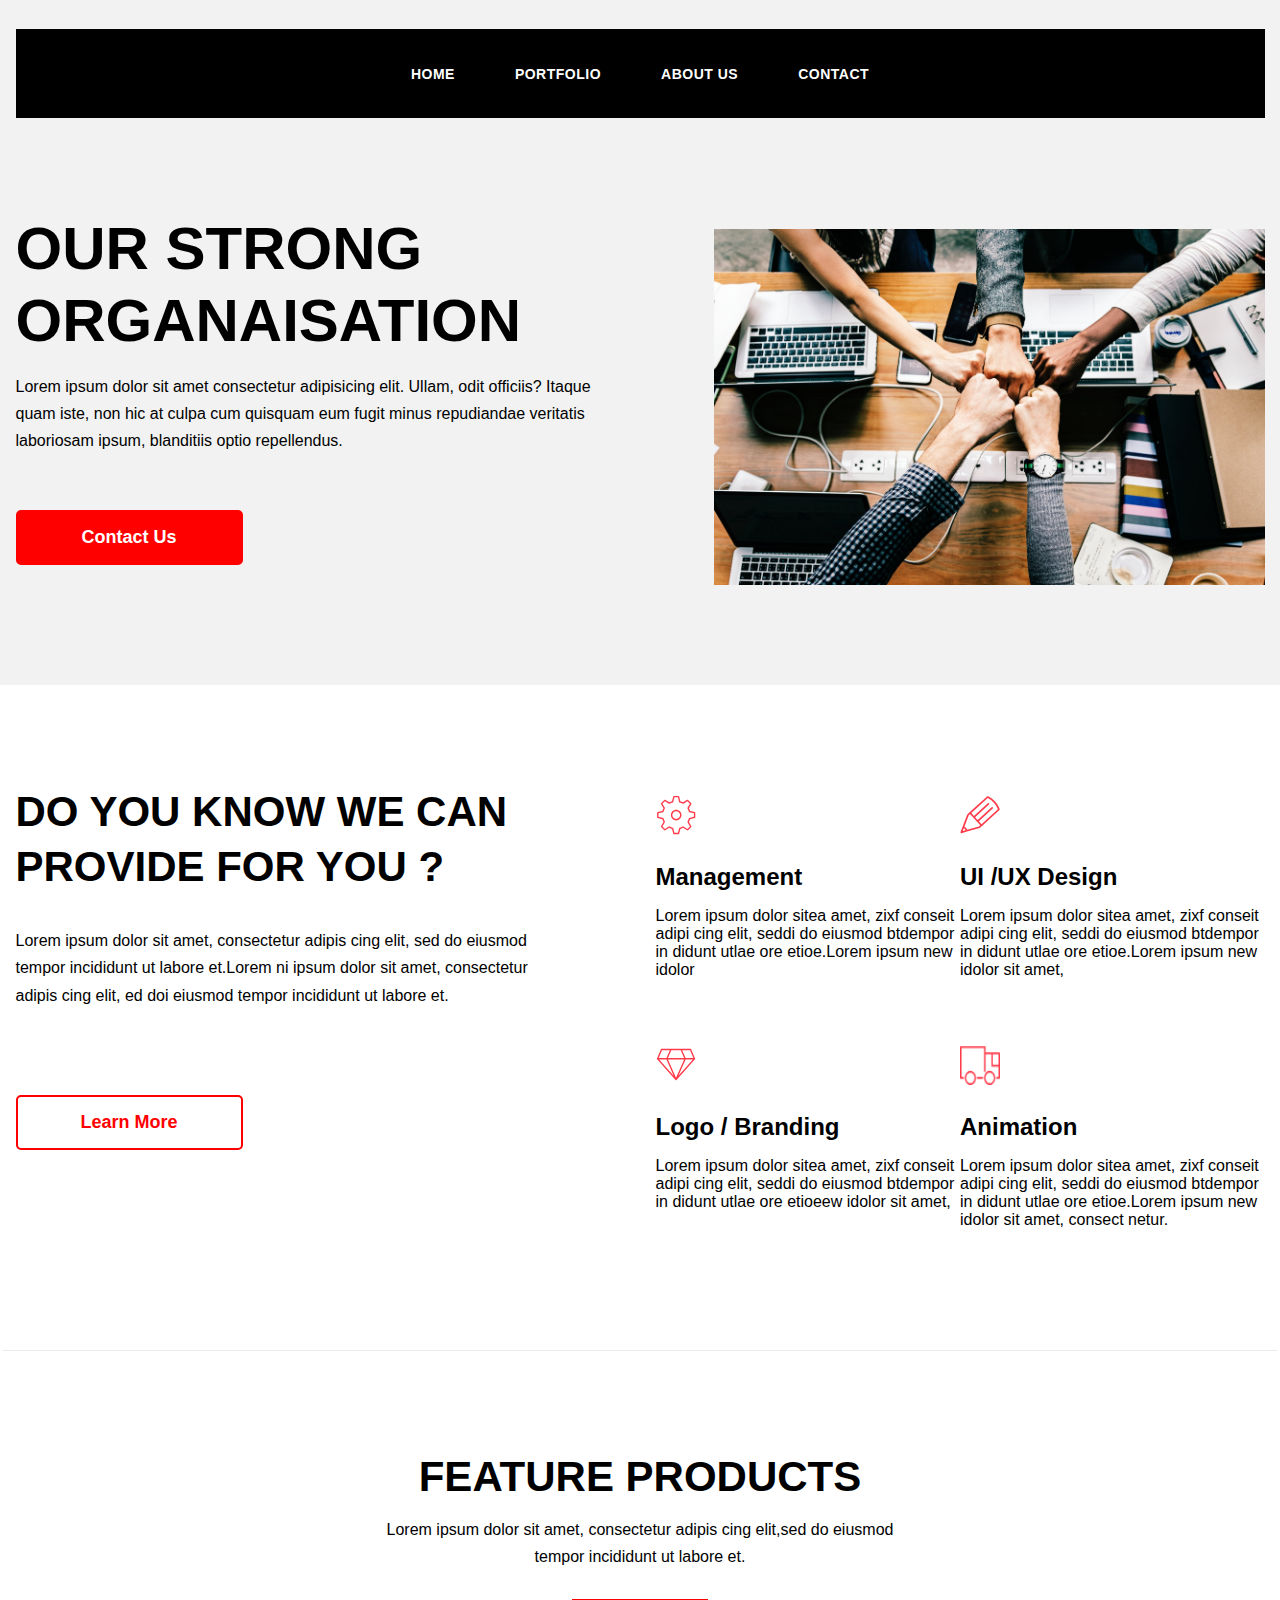
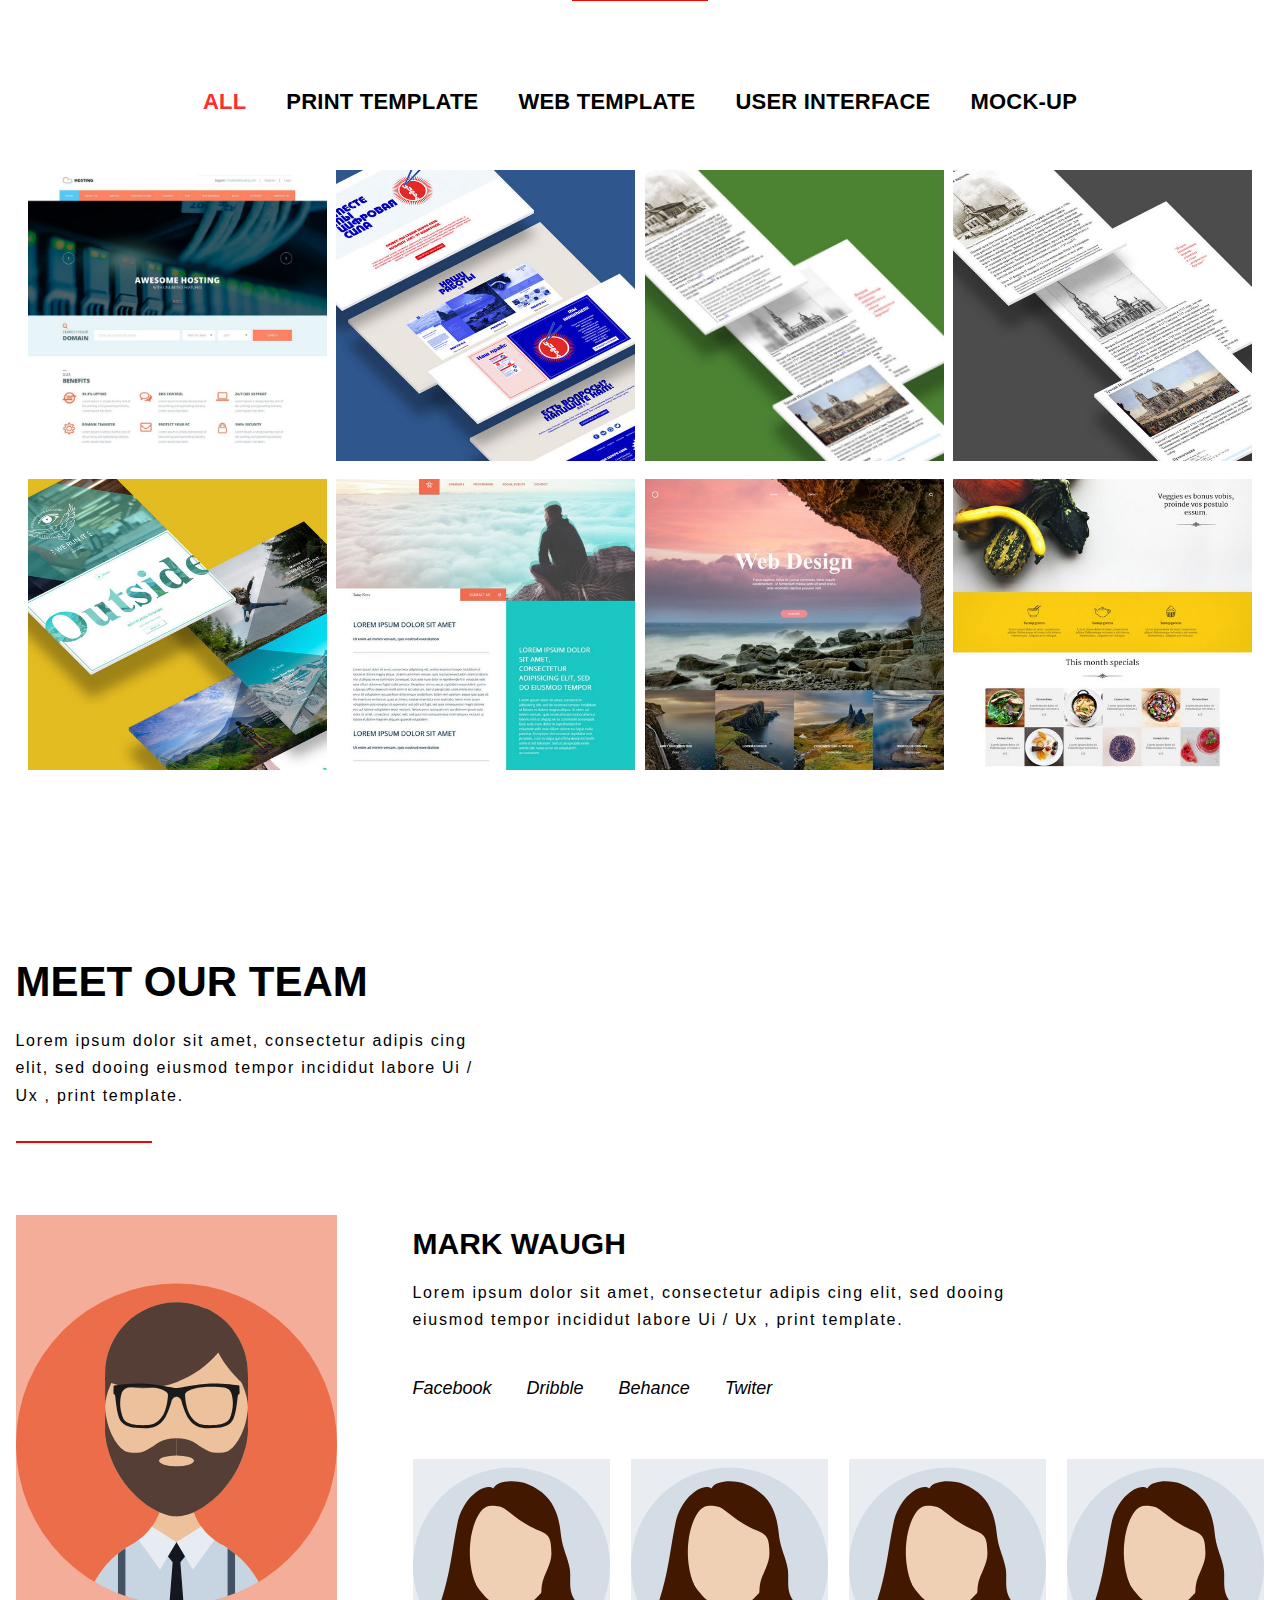
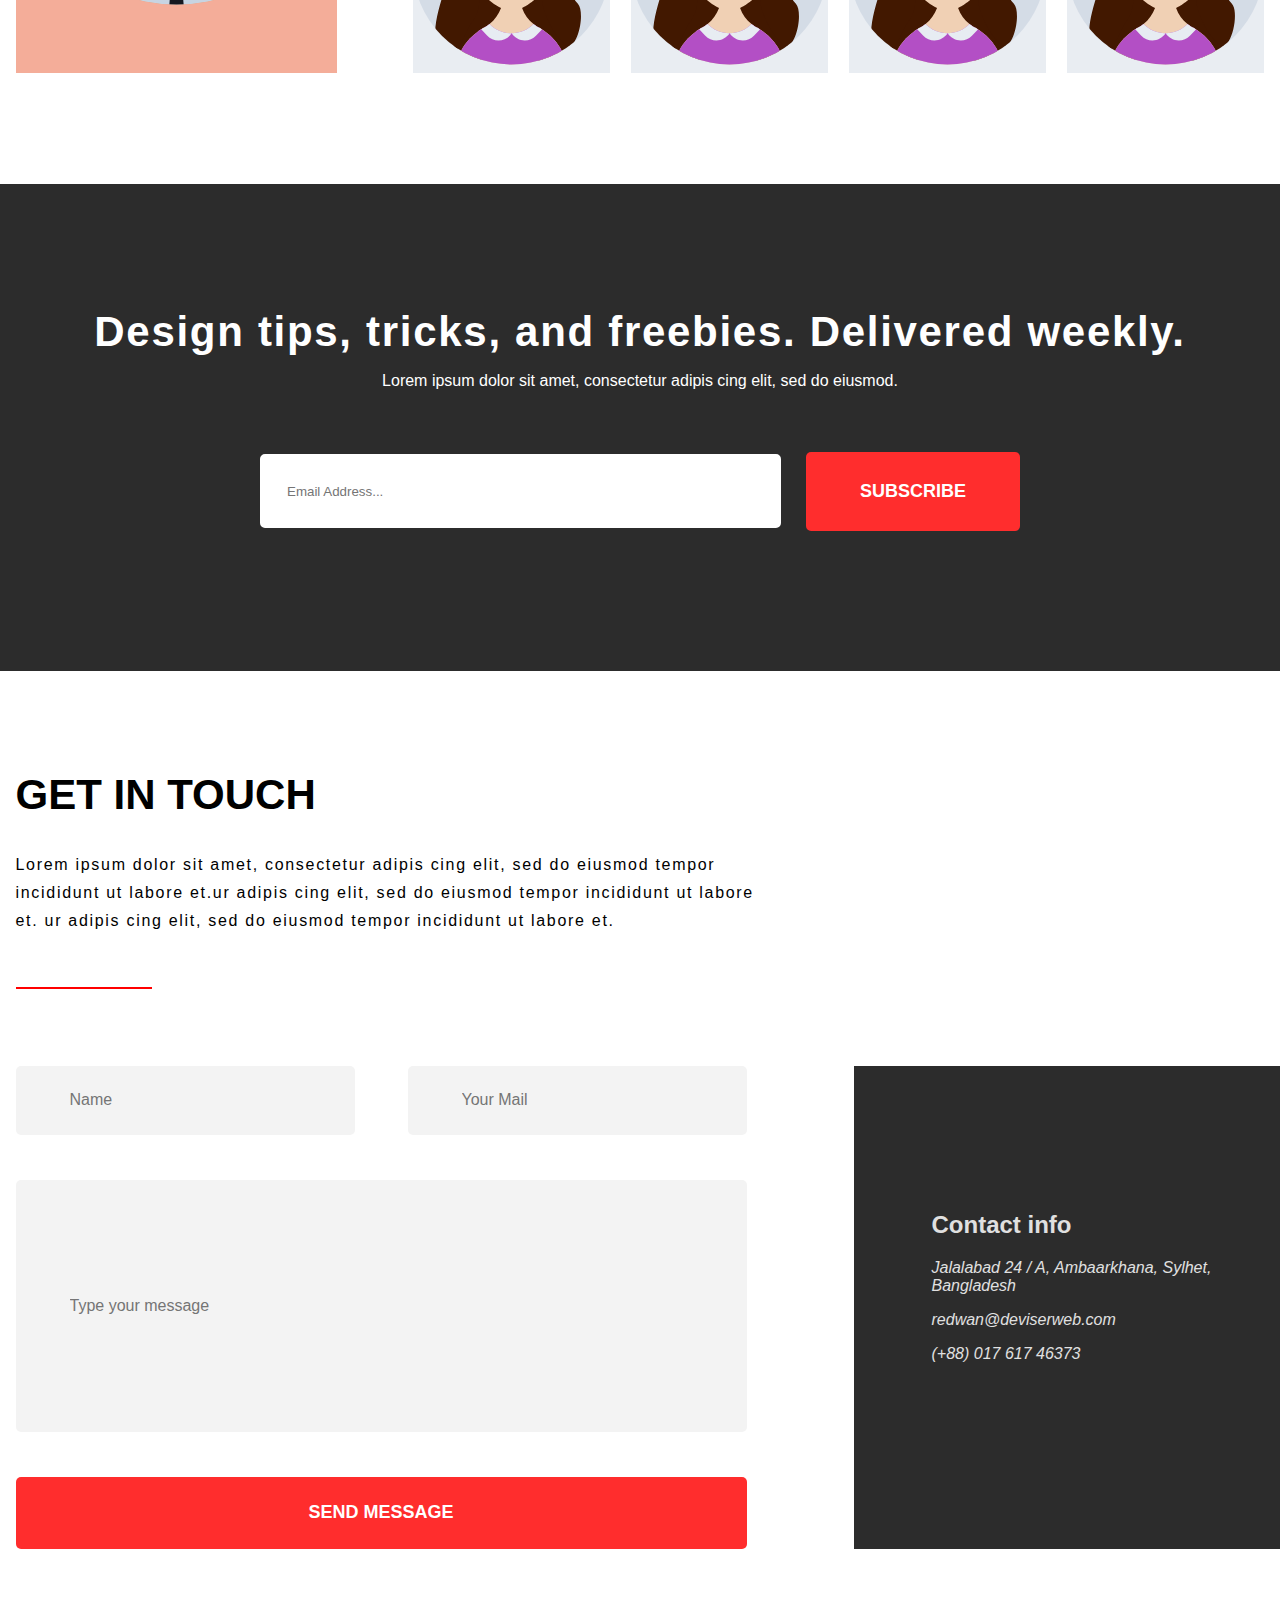
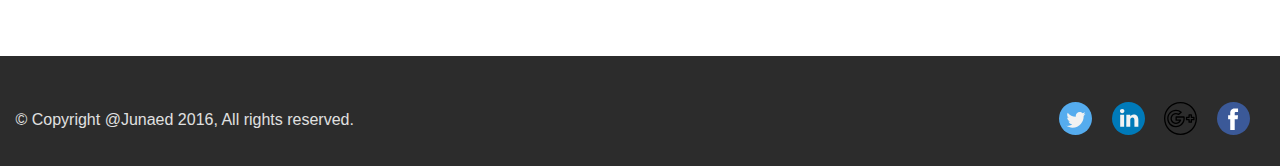
<file: index.html>
<!DOCTYPE html>
<html lang="ru">
<head>
	<meta charset="UTF-8">
	<title>4.8 Практика 1</title>
	<link rel="stylesheet" href="css/style.css">
</head>
<body class="page">
	<div class="page__up page__up_grey">
		<header>
			<ul class="nav-menu nav-menu_red">
				<li><a href="#">Home</a></li>
				<li><a href="#">Portfolio</a></li>
				<li><a href="#">About us</a></li>
				<li><a href="#">Contact</a></li>
			</ul>
		</header>	
		<div class="intro">
			<div class="intro__text">
				<h1>Our strong<br>
					organaisation
				</h1>		
				<p>Lorem ipsum dolor sit amet consectetur adipisicing elit. Ullam, odit officiis? Itaque quam iste, non hic at culpa cum quisquam eum fugit minus repudiandae veritatis laboriosam ipsum, blanditiis optio repellendus.
				</p>
				<div class="intro__contact-button contact-button_red">
							<a href="#">Contact Us</a>
				</div>
			</div>
			<img class="intro__img"src="images/office.jpeg" alt="our-office">
		</div> 	
	</div>
	<main class="page__content">
		<div class="page__content_bg-white">
			<div class="we-can">
				<div class="we-can__text">
					<h2>do you know we can<br>
						provide for you ?					
					</h2>
					<p>
						Lorem ipsum dolor sit amet, consectetur adipis cing elit, sed do eiusmod tempor incididunt ut labore et.Lorem ni ipsum dolor sit amet, consectetur adipis cing elit, ed doi eiusmod tempor incididunt ut labore et.
					</p>
					<div class="we-can__learn-button learn-button_red">
						<a href="#">Learn More</a>
					</div>
				</div>
				<div class="we-can__menu">
					<div class="we-can__menu-service">
							<img src="images/shester.svg" alt="img1" width="40px" height="40px">
							<h3>Management</h3>
							<p>Lorem ipsum dolor sitea amet, zixf conseit  adipi cing elit, seddi do eiusmod btdempor in didunt utlae ore etioe.Lorem ipsum new idolor</p>
					</div>
					<div class="we-can__menu-service">
							<img src="images/pen.svg" alt="img2" width="40px" height="40px">
							<h3>UI /UX Design</h3>
							<p>Lorem ipsum dolor sitea amet, zixf conseit  adipi cing elit, seddi do eiusmod btdempor in didunt utlae ore etioe.Lorem ipsum new idolor sit amet,</p>
					</div>
					<div class="we-can__menu-service">
							<img src="images/brilliance.svg" alt="img3" width="40px" height="40px">
							<h3>Logo / Branding</h3>
							<p>Lorem ipsum dolor sitea amet, zixf conseit  adipi cing elit, seddi do eiusmod btdempor in didunt utlae ore etioeew idolor sit amet,</p>
					</div>
					<div class="we-can__menu-service">
							<img src="images/car.png" alt="img4" width="40px" height="40px">
							<h3>Animation</h3>
							<p>Lorem ipsum dolor sitea amet, zixf conseit  adipi cing elit, seddi do eiusmod btdempor in didunt utlae ore etioe.Lorem ipsum new idolor sit amet, consect netur.</p>

					</div>			
				</div>
			</div>
			<div class="feature">
				<div class="feature__text">
					<h3>
						feature products
					</h3>
					<p>
						Lorem ipsum dolor sit amet, consectetur adipis cing elit,sed do eiusmod tempor incididunt ut labore et.
					</p>
					<hr size=2px width=134px align="center" color="red">
				</div>	
				<div class="feature__menu">
					<ul class="feature__menu_table">
						<li><a class="feature__menu_not-active feature__menu__active" href="#">All</a></li>
						<li><a class="feature__menu_not-active" href="#">print template</a></li>
						<li><a class="feature__menu_not-active" href="#">web template</a></li>
						<li><a class="feature__menu_not-active" href="#">user interface</a></li>	
						<li><a class="feature__menu_not-active" href="#">mock-up</a></li>
					</ul>
				</div>
				<div class="feature__menu_gallery">
					<img class="work" src="images/work-1.jpg" alt="img1">
					<img class="work" src="images/work-2.jpg" alt="img2">
					<img class="work" src="images/work-3.jpg" alt="img3">
					<img class="work" src="images/work-4.jpg" alt="img4">		
					<img class="work" src="images/work-5.jpg" alt="img5">	
					<img class="work" src="images/work-6.jpg" alt="img6">
					<img class="work" src="images/work-7.jpg" alt="img7">
					<img class="work" src="images/work-8.jpg" alt="img8">
				</div>
			</div>
			<div class="team">
				<div class="team__text">
					<h2>
						Meet our team
					</h2>
					<p>
						Lorem ipsum dolor sit amet, consectetur adipis cing elit, sed dooing eiusmod tempor incididut labore Ui / Ux , print template.
						</p>
						<hr size=2px width=134px align="left" color="red">
				</div>
				<div class="team__staff-menu">
					<div class="team__staff-menu_main-img">
						<img src="images/man.svg" alt="img-main">
					</div>
					<div class="team__staff-menu_not-main">
						<div class="team__staff-menu_main-text">
							<h4>
								mark waugh
							</h4>
							<p>
								Lorem ipsum dolor sit amet, consectetur adipis cing elit, sed dooing eiusmod tempor incididut labore Ui / Ux , print template.
							</p>
						</div>
						<ul class="team__social-menu">
							<li><a href="#">Facebook</a></li>
							<li><a href="#">Dribble</a></li>
							<li><a href="#">Behance</a></li>
							<li><a href="#">Twiter</a></li>
						</ul>
						<div class="team__staff-gallery">		
							<div class="staff">
								<h3 class="staff__name">sokina jue</h3>
								<img class="staff__photo" src="images/girl.svg" alt="Фото сотрудника">
							</div>
							<div class="staff">
								<h3 class="staff__name">sokina jue</h3>
								<img class="staff__photo" src="images/girl.svg" alt="Фото сотрудника">
							</div>
							<div class="staff">
								<h3 class="staff__name">sokina jue</h3>
								<img class="staff__photo" src="images/girl.svg" alt="Фото сотрудника">
							</div>
							<div class="staff">
								<h3 class="staff__name">sokina jue</h3>
								<img class="staff__photo" src="images/girl.svg" alt="Фото сотрудника">
							</div>
						</div>
					</div>
				</div>
			</div>
			<div class="subscribe">
				<div class="subscribe__text">
					<h2>
					Design tips, tricks, and freebies. Delivered weekly.
					</h2>
					<p>Lorem ipsum dolor sit amet, consectetur adipis cing elit, sed do eiusmod.</p>
				</div>
				<form class="subscribe__form" action="" method="GET">
					<input required class="subscribe__email" type="email" name="subscribe__email" placeholder="Email Address...">		
					<button class="subscribe__button" type="submit">subscribe</button>
				</form>
			</div>
			<div class="message">			
				<div class="message__text">
						<h2>
							get in touch
						</h2>
						<p>Lorem ipsum dolor sit amet, consectetur adipis cing elit, sed do eiusmod tempor incididunt ut labore et.ur adipis cing elit, sed do eiusmod tempor incididunt ut labore et. ur adipis cing elit, sed do eiusmod tempor incididunt ut labore et.</p>
						<hr color="red">
				</div>
				<div class="message-contact-after-box">
					<div class="feedback__left-box left-box_decor"></div>
					<div class="message-contact">
						<div class="message__form">
							<form class="message__form_menu">
								<input required name="message__form_name" class="message__input message__form_name" placeholder="Name" type="text">
								<input required name="message__form_mail"class="message__input message__form_mail" placeholder="Your Mail" type="email">
								<input required name="message__form_body" class="message__input message__form_body" placeholder="Type your message" type="text">
								<button class="message__form_send-button" type="submit">send message</button>
							</form>
						</div>	
						<section class="contacts">
							<h2 class="contacts__heading">Contact info</h2>
							<address class="contacts__address">
								<p class="contacts__line">Jalalabad 24 / A, Ambaarkhana, Sylhet, Bangladesh<br></p>
								<p class="contacts__line">redwan@deviserweb.com<br></p>
								<p class="contacts__line">(+88) 017 617 46373<br></p>
							</address>
						</section>
					</div>
					<div class="feedback__right-box contacts__decor"></div>
				</div>	
			</div>
		</div>	
    </main>
	<footer>
		<div class="footer-content">
			<span class="copyright">&copy Copyright &#64Junaed 2016, All rights reserved.
			</span>
			<div class="footer-social">
				<img src="images/twitter.svg" alt="twitter">
				<img src="images/linkedin.svg" alt="linkedin">
				<img src="images/google-plus.svg" alt="google-plus">
				<img src="images/facebook.svg" alt="facebook">
			</div>
		</div>
	</footer>	
</body>
</html>
</file>
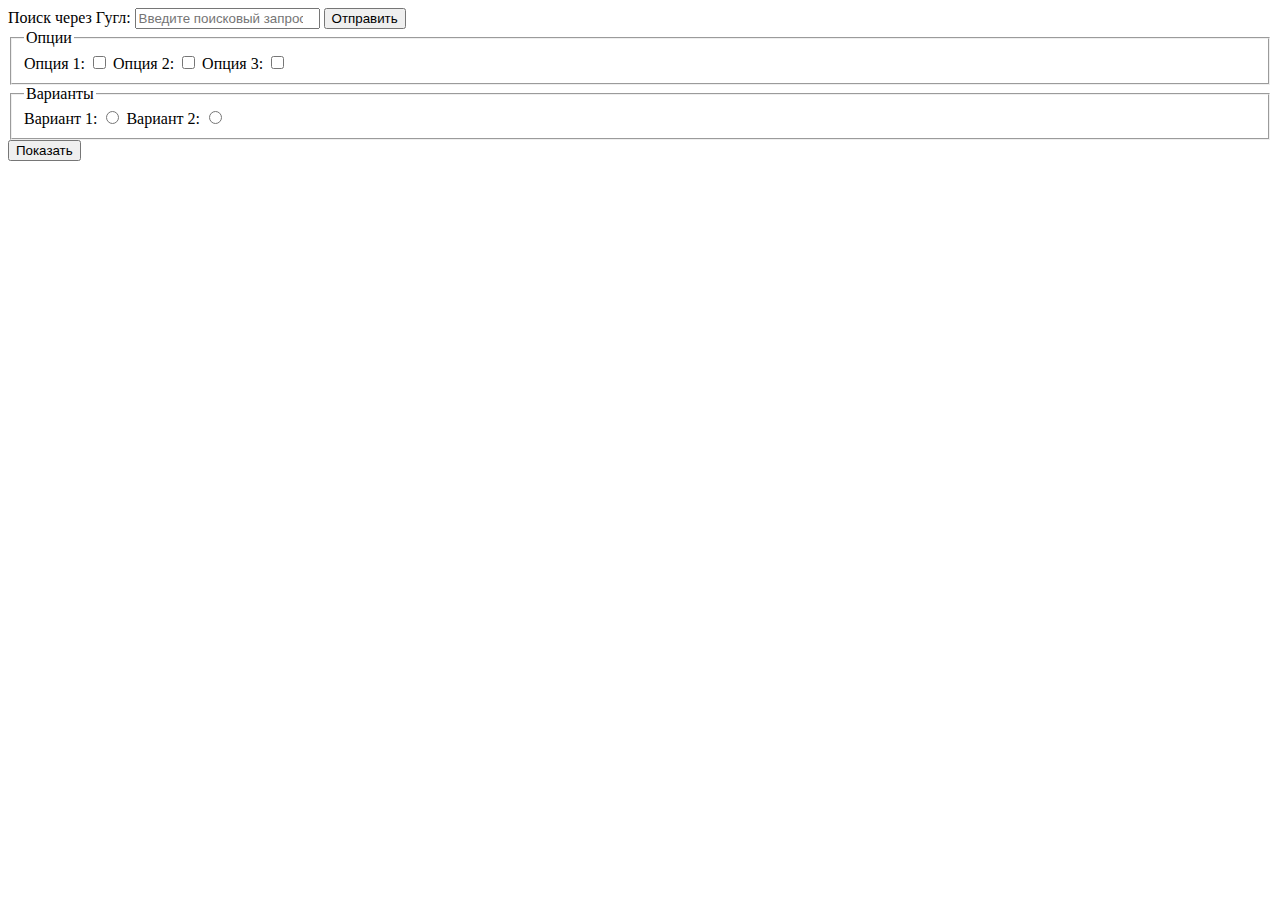
<file: search.html>
<!DOCTYPE html>
<html lang="en">
<head>
	<meta charset="UTF-8">
	<meta name="viewport" content="width=device-width, initial-scale=1.0">
	<title>Document</title>
</head>
<body>
	<form action="https:/google.com/search" method="GET">
		<label for="google__search">Поиск через Гугл: </label>
     	<input type="search" name="q" id="google__search" placeholder="Введите поисковый запрос">
		<button type="submit">Отправить</button>


<form class="form" action="" method="GET">
       <fieldset>
               <legend>Опции</legend>
               <label for="option-1">Опция 1: </label>
               <input type="checkbox" id="option-1" name="option" value="option-1">

               <label for="option-2">Опция 2: </label>
               <input type="checkbox" id="option-2" name="option" value="option-2">
               <label for="option-3">Опция 3: </label>
               <input type="checkbox" id="option-3" name="option" value="option-3">
       </fieldset>
       <fieldset>
               <legend>Варианты</legend>
               <label for="variant-1">Вариант 1: </label>
               <input type="radio"❺ id="variant-1" name="variant"❼ value="variant-1">

               <label for="variant-2">Вариант 2: </label>
               <input type="radio" id="variant-2" name="variant" value="variant-2">

       </fieldset>
       <button type="submit">Показать</button>
</form>


</form>

</body>
</html>
</file>
<file: css/style.css>
@font-face {
	font-family: 'Open Sans', sans-serif;
		src: url(../fonts/OpenSans-Regular.ttf);
		font-weight: normal;
	 	font-style: normal;	
}
@font-face {
	font-family: 'Open Sans', sans-serif;
		src: url(../fonts/OpenSans-Italic.ttf);
		font-weight: normal;
	 	font-style: italic;	
}
@font-face {
	font-family: 'Open Sans', sans-serif;
		src: url(../fonts/OpenSans-SemiBold.ttf);
		font-weight: 600;
	 	font-style: normal;	
}
@font-face {
	font-family: 'Open Sans', sans-serif;
		src: url(../fonts/OpenSans-Bold.ttf);
		font-weight: 700;
	 	font-style: normal;	
}
@font-face {
	font-family: 'Open Sans', sans-serif;
		src: url(../fonts/OpenSans-ExtraBold.ttf);
		font-weight: 800;
	 	font-style: normal;	
}
header, .nav-menu, .intro, .we-can, .feature, .feature__menu, .feature__menu_table, .feature__menu_gallery, .team,.team__staff-menu, .footer-content {
	display: flex;
	flex-wrap: wrap;
	justify-content: space-between;
	padding-right: 1vw;
	padding-left: 1vw;
	margin: 0 auto;
	max-width: 1249px;
}

body {
	font-family: 'OpenSans', sans-serif;
	margin: 0;
	padding: 0;
}
.page__up_grey {
	background-color: #f2f2f2;
	padding-top: 29px;
	padding-bottom: 100px;
}
header {
	align-items: stretch;
	justify-content: center;
	width: 100%;
	min-height: 89px;
	background-color: #000;
	padding: 0;
	margin-bottom: 95px;
}
.nav-menu {

}
.nav-menu li {
	display: flex;
	justify-content: center;
	align-items: center;
}
.nav-menu a {
	display: flex;
	justify-content: center;
	align-items: center;
	padding: 0 30px;
	font-size: 14px;
	font-weight: 600;
	color: #fff;
	list-style: none;
	text-decoration: none;
	text-transform: uppercase;
	letter-spacing: 0.5px;
	min-height: 89px;
}
.nav-menu_red a:hover {
	background-color: red;
	visibility: visible;
}
.intro {

}
.intro__text {
	margin: 0 0;
	font-weight: normal;
	font-style: normal;
	max-width: 618px;
	word-break: break-word;
}
.intro__text h1 {
	margin: 0;
	font-size: 60px;
	font-weight: 800;
	text-transform: uppercase;
	line-height: 1.2;
}
.intro__text p {
	line-height: 1.7;
	margin-bottom: 55px;
}
.intro__contact-button {
	display: flex;
	justify-content: center;
	align-items: flex-end;
	margin: 0 0;
	width: 217px;
	height: 45px;
	background-color: red;
	border: 5px solid red;
	border-radius: 5px;
}
.intro__contact-button a {
	display: flex;
	align-self: center;
	margin: 0 0;
	font-size: 18px;
	font-weight: 700;
	text-decoration: none;
	color: #fff;
}

.intro__img {
	margin-top: 16px;
	background-color: red;
	width: 551px;
	height: 356px;
	right: 0;
	bottom: 0px;
}
/*end section intro*/
}
.page__content_bg-white {
	background-color: white;
}
.we-can {
	padding-top: 100px;
	padding-bottom: 55px;
	border-bottom: solid 1px #ececec;
	margin-bottom: 60px;
}
.we-can__text {
	margin: 0;
	font-weight: normal;
	font-style: normal;
	max-width: 540px;
}
.we-can__text h2 {
	margin: 0;
	font-weight: 700;
	font-size: 42px;
	text-transform: uppercase;
	line-height: 1.3;
	margin-bottom: 33px;
}
.we-can__text p {
	line-height: 1.7;
	margin-bottom: 86px;
}
.we-can__learn-button {
	display: flex;
	justify-content: center;
	align-items: flex-end;
	margin: 0 0;
	width: 223px;
	height: 51px;
	border: 2px solid red;
	border-radius: 5px;
}
.we-can__learn-button a {
	display: flex;
	align-self: center;
	font-size: 18px;
	font-weight: 700;
	text-decoration: none;
	color: red;
}
.we-can__menu {
	padding-top: 10px;
	flex: 1 1;
	max-width: 609px;
	display: flex;
	flex-wrap: wrap;
}
.we-can__menu-service {
	flex: 1 1 288px;
	width: 288px;
	margin-bottom: 50px;
}
.we-can__menu-service img{
	
}
.we-can__menu-service h3 {
	font-weight: 600;
	font-size: 24px;
	margin-bottom: 10px;
}
/*                   end of block 2                      */
.feature {
	display: flex;
	flex-direction: column;
	justify-content: center;
	margin-bottom: 85px;
}
.feature__text {
	display: inline-block;
	max-width: 1249px;
	text-align: center;
	margin-bottom: 82px;
}
.feature__text h3 {
	font-weight: 700;
	font-size: 42px;
	color: #000;
	text-transform: uppercase;
	margin-bottom: 15px;
}
.feature__text p {
	margin: 0 auto;
	max-width: 536px;
	font-weight: 400;
	font-size: 16px;
	text-align: center;
	line-height: 1.7;
	margin-bottom: 29px;
}
.feature__text hr {
	color: red;
}
.feature__menu {

}
.feature__menu_table li {
	display: flex;
	justify-content: center;
	align-items: center;
}

.feature__menu_not-active {
	display: flex;
	justify-content: center;
	align-items: center;
	padding: 0 20px;
	font-size: 22px;
	font-weight: 600;
	color: #000;
	list-style: none;
	text-decoration: none;
	text-transform: uppercase;
	line-height: 22px;
	letter-spacing: 0.22px;
	margin-bottom: 57px;
}
.feature__menu__active {
	color: #ff2d2d;
	opacity: 1;
}
.feature__menu_not-active:hover {
	color: #ff2d2d;

}


.feature__menu_gallery {
	display: flex;
	flex-wrap: wrap;
	align-items: flex-start;
	justify-content: space-between;
	margin-bottom: 50px;
}
.work {
	flex: 1 1 24%;
	min-width: 250px;
	max-width: 299px;
	height: 291px;
	margin-bottom: 18px;
	object-fit: cover;
}
.team {
	flex-direction: column;
	margin-bottom: 107px;
}
.team__text {

	text-align: left;
}
.team__text h2 {
	font-weight: 700;
	font-size: 42px;
	color: #000 ;
	text-transform: uppercase;
	margin-bottom: 21px;
}
.team__text p {
	margin: 0;
	max-width: 478px;
	font-weight: 400;
	font-size: 16px;
	line-height: 1.7;
	letter-spacing: 1.7px;
	padding-bottom: 32px;
}
.team__text hr {
	margin: 0;
	color: red;
	margin-bottom: 72px;
}
.team__staff-menu {
	flex-direction: row;
	margin: 0;
	padding: 0;
}
.team__staff-menu_main-img {
	margin: 0;
	padding: 0;
}
.team__staff-menu_main-img img {
	flex-shrink: 0;
	width: 321px;
	height: 458px;
	margin-right: 65px;
	background-color: #eb6d4a8f;
	align-self: start;
}
.team__staff-menu_not-main {
	margin: 12px 0 0 0;
	display: flex;
	flex-direction: column;
	width: 852px;
}
.team__staff-menu_main-text {
	text-align: left;
}
.team__staff-menu_main-text h4 {
	margin: 0;
	text-transform: uppercase;
	font-weight: 600;
	font-size: 30px;
	margin-bottom: 18px;
}
.team__staff-menu_main-text p {
	margin: 0;
	max-width: 663px;
	font-weight: 400;
	font-size: 16px;
	line-height: 1.7;
	letter-spacing: 1.7px;
	padding-bottom: 45px;
}
.team__social-menu {
	display: flex;
	list-style: none;
	margin: 0;
	padding: 0;
	margin-bottom: 60px;
}
.team__social-menu li {
	margin: 0;
}
.team__social-menu a {
	margin: 0;
	padding-right: 35px;
	text-decoration: none;
	color: #000;
	font-style: italic;
	font-size: 18px;
	font-weight: normal;
}
.team__social-menu a:hover {
	text-decoration: underline;
}
.team__staff-gallery {
	display: flex;
	flex-wrap: wrap;
	justify-content: space-between;	
	align-items: center;
	max-width: 852px;
}
/*.members {
	display: flex;
	align-items: center;
	flex-wrap: wrap;
}*/

.staff {
	position: relative;
}

.staff__name {
	display: flex;
    justify-content: center;
    align-items: center;
	visibility: hidden;
	color: #ffffff;
	position: absolute;
	bottom: 0;
	width: 100%;
	height: 37px;
	text-align: center;
	background-color: #000;
	opacity: 0.5;
	margin: 0;
}

.staff:hover > .staff__name {
	visibility: visible;
}

.staff__photo {
	display: block;
	width: 197px;
	height: 214px;
	background-color: #d4dce680;
}
/* end of section TEAM*/
.subscribe {
	box-sizing: border-box;
	display: block;
	width: 100%;
	max-width: 100%;
	background-color: #2c2c2c;
	padding-top: 124px;
	padding-bottom: 140px;
}

.subscribe__text {
	max-width: 1249px;
	margin: 0 auto;
	text-align: center;
}
.subscribe h2 {
	margin: 0 auto;
	font-size: 42px;
	font-weight: 700;
	color: #fff;
	letter-spacing: 1.7px;
	margin-bottom: 15px;
}
.subscribe p {
	color: #fff;
	margin-bottom: 62px;
}
.subscribe__form {
	display: flex;
	flex-wrap: wrap;
	justify-content: center;
	align-items: center;
}

.subscribe__email {
	box-sizing:border-box;
	display: flex;
	justify-content: flex-start;
	align-items: center;
	background-color: #fff;
	margin-right: 25px;
	padding-left: 25px;
	color: grey;
	flex: 0 1 521px;
	height: 74px;
	border: 2px solid #fff;
	border-radius: 5px;
}

.subscribe__button {
	display: flex;
	align-items: center;
	justify-content: center;
	color: #fff;
	font-size: 18px;
	font-family: 'Open Sans', Helvetica, Arial, sans-serif;
	font-weight: 700;
	width: 214px;
	min-height: 79px;
	background-color: #ff2d2d;
	border: none;
	border-radius: 5px;
	text-transform: uppercase;
	text-decoration: none;
}

/*End of SUBSCRIBE*/

.message {
	margin-top: 100px;
	display: flex;	
	flex-direction: column;
	box-sizing: border-box;
/*	align-items: flex-end;*/
	justify-content: center;
	width: 100%;
	max-width: 100%;
	margin-bottom: 107px;
}
.message__text {
	width: 100%;
	max-width: 1249px;
	margin: 0 auto;
	text-align: left;
}
.message__text h2 {
	margin: 0;
	text-transform: uppercase;
	font-size: 42px;
	font-weight: 700;
	padding-bottom: 32px;
}
.message__text p {
	margin: 0;
	max-width: 753px;
	font-weight: 400;
	font-size: 16px;
	line-height: 28px;
	letter-spacing: 1.7px;
	padding-bottom: 52px;
}
.message__text hr {
	margin: 0;
	color: red;	
	width: 134px;
	margin-bottom: 77px;
}
.message-contact-after-box {
	display: flex;
	justify-content: center;
}
.feedback__left-box {
	min-height: 481px;
	flex: 1 1 auto;
}
.left-box_decor {

}
.message-contact {
	display: flex;
	max-width: 1249px;
	justify-content: center;
	flex: 1 1 auto;
	margin: 0 auto;
}
.message__form {
	position: relative;
	display: flex;
	justify-content: space-between;
	flex-wrap: nowrap;
	width: 100%;
	max-width: 731px;
	margin-right: 107px;
    padding-left: 0;
    padding-right: 0;
}
.message__form_menu {
	display: flex;
	flex-wrap: wrap;
	justify-content: space-between;
}

.message__input {
	color: #8e8e8e;
	box-sizing: border-box;
	padding-left: 54px;
	padding-right: 54px;
	border: none;
	border-radius: 5px;
	background-color: #f3f3f3;	
	margin-bottom: 45px;
}

.message__form_name, .message__form_mail {
	display: flex;
	align-items: center;
	font-size: 16px;
	width: 339px;
	height: 69px;
}
.message__form_body {
	resize: none;
	font-size: 16px;
	font-family: 'Open Sans', Helvetica, Arial, sans-serif;
	width: 100%;
	max-width: 731px;
	height: 252px;
	box-sizing: border-box;
	padding: 35px 54px;
}
.message__form_send-button {
	display: flex;
	align-items: center;
	justify-content: center;
	width: 100%;
	max-width: 731px;
	height: 72px;
	color: #fff;
	font-size: 18px;
	font-family: 'Open Sans', Helvetica, Arial, sans-serif;
	font-weight: 700;
	background-color: #ff2d2d;
	border: none;
	border-radius: 5px;
	text-transform: uppercase;
	text-decoration: none;
}
.contacts {
	box-sizing: border-box;
	position: relative;
	color: #e0e0e0;
	background-color: #2c2c2c;
	box-sizing: border-box;
	padding: 125px 53px 125px 78px;
	min-height: 481px;
	max-width: 411px;
}
.feedback__right-box {
	min-height: 481px;
	flex: 1 1 auto;

}


.contacts__decor {
	background-color: #2c2c2c;
}

footer {
	background-color: #2c2c2c;
	padding: 0 1vw;


}
.footer-content {
	box-sizing: border-box;
	padding: 19px 0 0;
	color: #e0e0e0;
	display: flex;
	align-items: center;
	justify-content: space-between;
	min-height: 110px;
	background-color: #2c2c2c;
}
.copyright {
	margin: 0;
}
.footer-social {
	margin: 0;
}
.footer-content img {
	width: 33px;
	height: 33px;
	padding-right: 15px;
}
@media screen and (max-width: 350px) {
	.intro__text {
		width:  100%;
	}
	.intro__img {
		width:  100%;
		height: auto;
	}
	.we-can__text {
		width:  100%;
	}
	.we-can__menu {
		width:  100%;
	}
	.feature__text {
		width: 100%;
	}
	.feature__menu {
		width: 100%;
	}
	.feature__menu_gallery img {
		width: 100%;
		height: auto;
	} 
}
</file>
